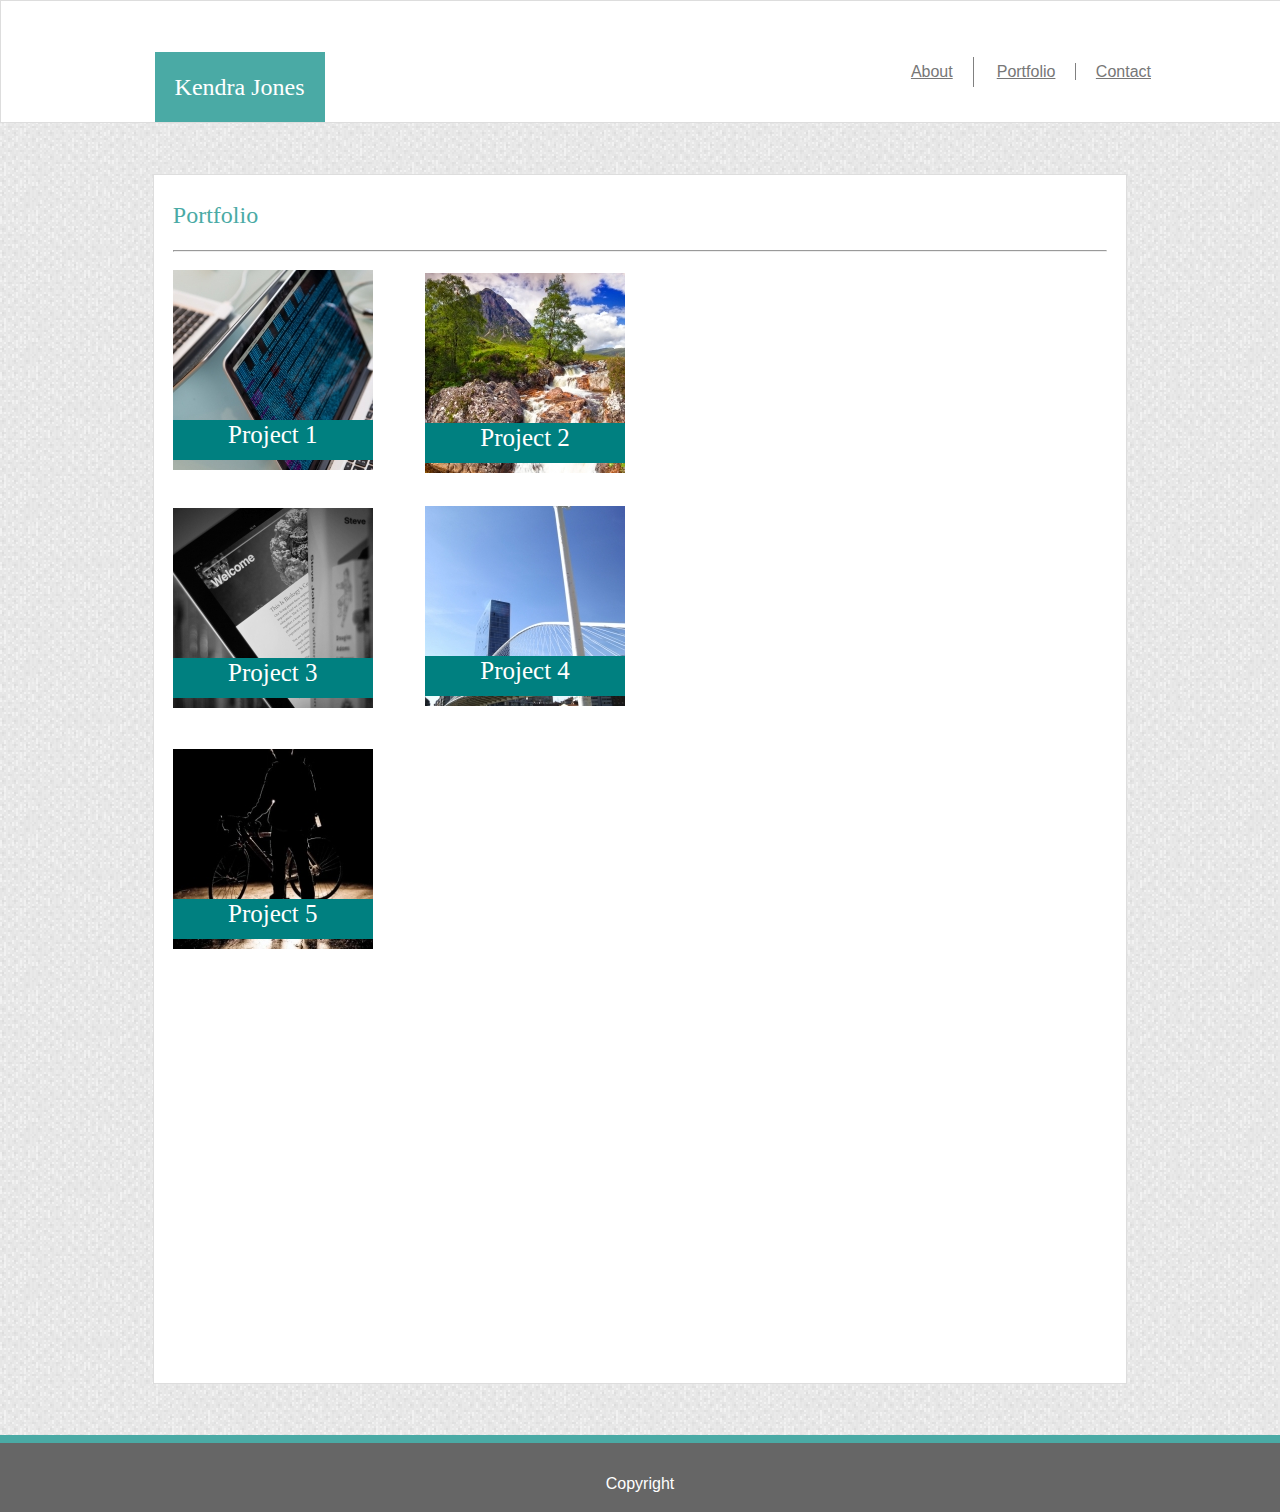
<file: portfolio.html>
<!DOCTYPE <!DOCTYPE html>
<html lang="en">
<head>
    <meta charset="utf-8" />
    <meta http-equiv="X-UA-Compatible" content="IE=edge">
    <title>Kendra Jones Portfolio</title>
    <meta name="viewport" content="width=device-width, initial-scale=1">
       <link rel="stylesheet" type="text/css" media="screen" href="assets/css/reset.css" />
 <link rel="stylesheet" type="text/css" media="screen" href="assets/css/style.css" />

</head>

<body>
    <header class="clearfix"> 
        <div class="heading-info">
          Kendra Jones
          </div>
        
        <div class="links">
            <a  class="portfolio" href="./portfolio.html">Portfolio</a>
            <a  class="about" href="./index.html">About</a>
           
            <a  class="contact" href="./contact.html">Contact</a>
        </div>
        <br><br><br>        
    </header>

    <div class="content">
         <h2>Portfolio</h2>
         <hr>
        <div class="project-link">
            <div class="project-link project1">
                 <a  href="">
                <img src="./assets/images/computercode.jpg" alt="Project1"></a>
                 <div class="Project-Label">Project 1</div>
            </div>
         
            <div class="project-link project2">
             <a  href="#">
                <img src="./assets/images/mountains.jpg" alt="Project2"></a>
                <div class="Project-Label">Project 2</div>
            </div>

            <div class="project-link project3">
            <a  href="#">
                <img src="./assets/images/welcome.jpg" alt="Project3"></a>
                <div class="Project-Label">Project 3</div>
            </div>    
            
            <div class="project-link project4"> 
            <a  href="#">
                <img src="assets/images/bridge.jpg" alt="Project4"></a>
                <div class="Project-Label">Project 4</div>
            </div>

            <div class="project-link project5">
            <a  href="#">
                <img src="./assets/images/bike.jpg" alt="Project5"></a>
                <div class="Project-Label">Project 5</div>
                </div>
            </div>
        </div>

    </div>

    <footer class="footer">Copyright</footer>

</body>
</html>
</file>
<file: assets/css/style.css>
body {
    font-family: Arial, Helvetica, sans-serif;
    color: #777777;
    background-image: url("../images/cloth_alike_@2X.png");
    margin: auto;
    display: flex;
    flex-direction: column;
    line-height: 30px;
   
}

.clearfix {
    content: "";
    clear: both;
    display: table;
}

header {
    border: 1px, solid, #dddddd; 
    background-color: #ffffff;
    margin: auto;
    height: 70px;
    width: 100%;

}


.heading-info {
    height: 43%;
    background-color: #4aaaa5;  
    color: #ffffff;
    font-family: Georgia, 'Times New Roman', Times, serif;
    font-size: 24px;
    padding: 20;
    float: left;
    text-align: left; 
    margin-left: 12%;
    
}

.content {
    border-style: solid;
    border-color: #dddddd;
    border-width: 1px;
    width: 73%;
    margin: auto;
    padding: 1.5%;
    background-color: #ffffff;
    margin-top: 4%;
    margin-bottom: 4%;
    flex: 1 0 auto;
}

.project-link {
    margin-top:2%;
    margin-bottom: 2%;
    position: relative;
    
}
.Project-Label {
    position: absolute;
    bottom: 10px;
    background-color: teal;
    height: 20%;
    width: 200px;
    text-align: center;
    color: white;
    font-family: Georgia, 'Times New Roman', Times, serif;
    font-size: 25px;
    
}
 
.project2 {
    left: 25%;
    bottom: 220;
}

.project3 {
    bottom: 210; 
}

.project4 {
    bottom: 430;
    left: 240;
}

.project5 {
    bottom: 420;
}
.links {
    float: right;
    padding: 30px;
    margin-right: 150px;

}
 .about {
    
     border-right: gray 1px solid;
     margin-right: 23px;
     float: left;
     text-align: left;
     padding-right: 20px;

    
 }

 .portfolio {
     border-right: gray 1px solid;
     margin-right: 15px;
     text-align: center;
     padding-right: 20px;
 }
h2 {
    color:#4aaaa5;
    font-family: Georgia, 'Times New Roman', Times, serif;
    background-color: #ffffff;
    margin-bottom: 20px;
    margin-top: 5px;
    font-size: 24px;

}

.title {
    margin-bottom: 1%;
    margin-top: 2%;
}   

input {
    height: 5%;

}

a:link{ 
    color: #777777
}

a:visited{
    color: lightcoral;
}

a:hover{
    color: lightseagreen;
}

a:active{
    color: blue;
}

#profile-image {
    float: left;
    width: 20%;
    padding-top: 10;
    padding-right: 10;
}

.bio-info {
    float: right;
    width: 78%;
    margin-left: 0;
}


.footer {
    background: #666666;
    color: white;
    border-top: 8px solid #4aaaa5;    
    text-align: center;
    flex-shrink: 0;
    padding: 2%;
    height: 2%;   
}

button {
    background-color: teal;
    color: #eeeeee;
    height: 32px;
    width: 88px;
    font-family: arial;
    font-size: 18px;

}
img {
    height: 200;
    width: 200;
}

@media only screen and (max-width: 640px) {
    header {
        width: 50%;
        position: static;
    }
    input {
        width: 360;
    }
    textarea {
        width: 360;
    }
    .about {
        margin-right: 13px;
        padding: 18 px;
        margin-left: 0;
    }
    .portfolio {
        margin-right: 13px;
        padding-right: 18 px;
    }
    .links {
        float: left;
        margin-right: 0;
        width: 100%;
    }
    .project-link {
        top: 0;
        bottom: 0;
        right: 0;
        left: 0;
        
    }

    #profile-image {
        float: left;
        width: 50%;
        padding-top: 10;
        padding-right: 10;
    }
    

    h2 {
        margin-top: 50px;
    }

    .heading-info {
        margin-left: 21%;
        height: 40%;

    }

    
}


@media only screen and (min-width: 768px) {
    input {
        width: 550;
    }
    textarea {
        width: 550;
    }

    #profile-image {
        height: 175px;
        width: 30%;
    }
    
    .project2 {
        left: 230;
        bottom: 211;
    }
    
    .project3 {
        bottom: 200; 
    }
    
    .project4 {
        bottom: 411;
        left: 230;
    }
    
    .project5 {
        bottom: 396;
    }
    
    .heading-info {
        height: 69%;
        margin-top: 4%;
        margin-right: 72px;
    }    
    .links {
        margin-top: 14px;
        margin-right: 72px;
    }
}




@media only screen and (min-width: 980px) {
    input {
        width: 900;
    }
    textarea {
        width: 900  ;
    }

    .project2 {
        left: 27%;
        bottom: 216;
    }
    
    .project3 {
        bottom: 200; 
    }
    
    .project4 {
        bottom: 420;
        left: 27%;
    }
    
    .project5 {
        bottom: 396;
    }
    
    #profile-image {
        float: left;
        height: 236px;
        padding-top: 10;
        padding-right: 10;
    }
        
    .heading-info {
        height: 65%;
    }

    .links {
        margin-top: 2%;
        margin-right: 100px;
    }
}
</file>
